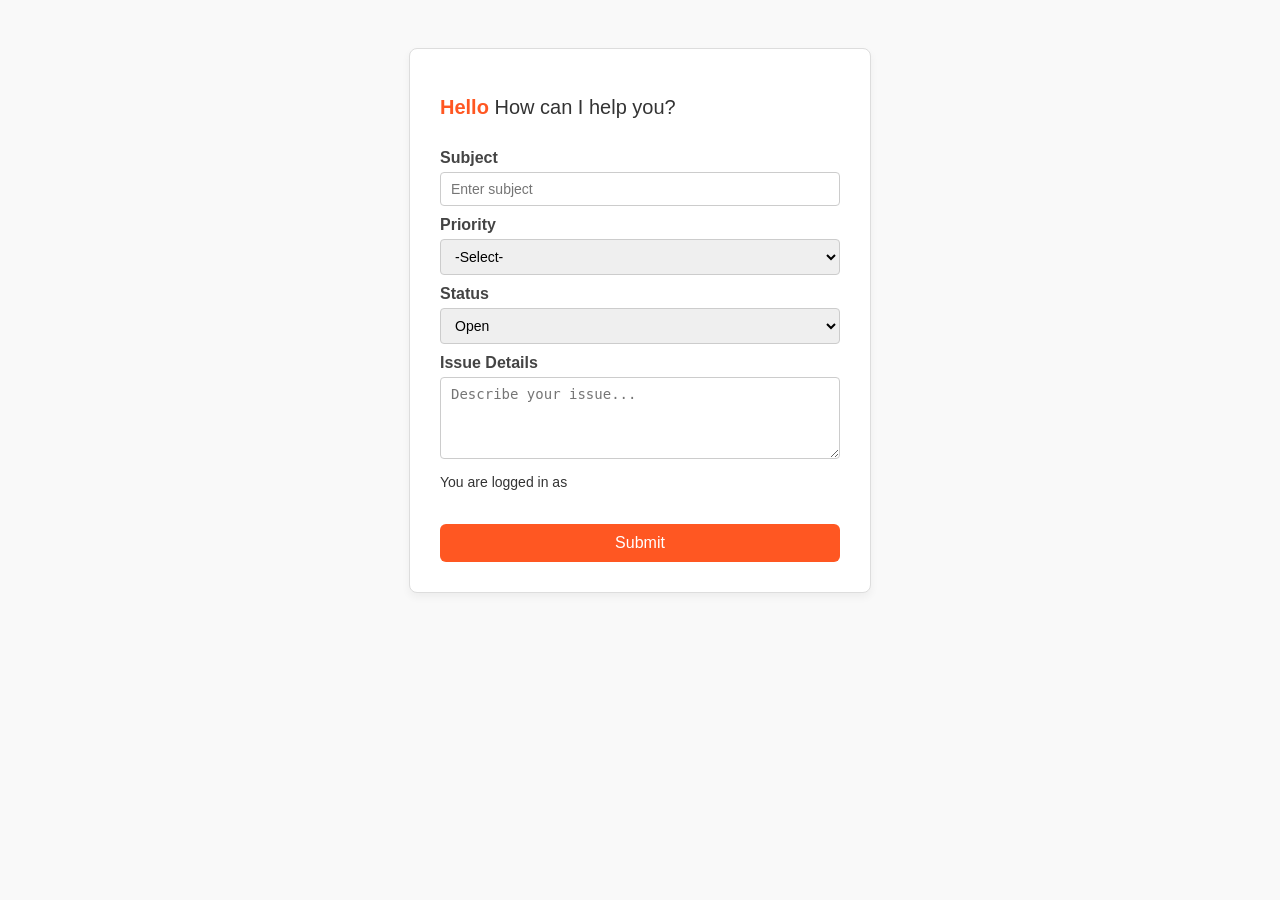
<file: index.html>
<!DOCTYPE html>
<html lang="en">
<head>
  <meta charset="UTF-8" />
  <title>Support Request Form</title>
  <link rel="stylesheet" href="https://cdnjs.cloudflare.com/ajax/libs/font-awesome/4.7.0/css/font-awesome.min.css" />
  <link rel="preconnect" href="https://fonts.googleapis.com" />
  <link rel="preconnect" href="https://fonts.gstatic.com" crossorigin />
  <link href="https://fonts.googleapis.com/css2?family=Inter:wght@300;400;600&display=swap" rel="stylesheet" />
  <link href="https://unpkg.com/boxicons@2.1.4/css/boxicons.min.css" rel="stylesheet" />
  <!-- <link rel="stylesheet" href="style.css" /> -->
  <!-- <link rel="stylesheet" href="css/login.css" /> -->
  <script src="https://code.jquery.com/jquery-3.6.0.min.js"></script>

  <style>
    body {
      font-family: Arial, sans-serif;
      background-color: #f9f9f9;
      display: flex;
      justify-content: center;
      padding: 40px;
    }

    .form-container {
      background-color: #fff;
      border: 1px solid #ddd;
      padding: 30px;
      border-radius: 8px;
      width: 400px;
      box-shadow: 0 4px 8px rgba(0, 0, 0, 0.05);
    }

    h2 {
      color: #ff5722;
      font-size: 20px;
      margin-bottom: 20px;
    }

    h2 span {
      color: #333;
      font-weight: normal;
    }

    form {
      display: flex;
      flex-direction: column;
    }

    label {
      margin-top: 10px;
      font-weight: bold;
      color: #444;
    }

    select,
    input,
    textarea {
      margin-top: 5px;
      padding: 8px 10px;
      border: 1px solid #ccc;
      border-radius: 4px;
      font-size: 14px;
    }

    textarea {
      resize: vertical;
    }

    .login-info {
      font-size: 14px;
      margin-top: 15px;
      color: #333;
    }

    button {
      margin-top: 20px;
      background-color: #ff5722;
      color: #fff;
      border: none;
      padding: 10px;
      font-size: 16px;
      border-radius: 6px;
      cursor: pointer;
    }

    button:hover {
      background-color: #e64a19;
    }
  </style>
</head>
<body>
  <div class="form-container">
    <h2>Hello <span>How can I help you?</span></h2>
    <form id="supportForm">
      <!-- <label for="requestType">Type of Request</label>
      <select id="requestType" required>
        <option value="">-Select-</option>
        <option value="technical">Technical</option>
        <option value="billing">Billing</option>
        <option value="general">General</option>
      </select> -->

      <label for="subject">Subject</label>
      <input type="text" id="subject" placeholder="Enter subject" required />

      <label for="priority">Priority</label>
      <select id="priority" required>
        <option value="">-Select-</option>
        <option value="high">High</option>
        <option value="medium">Medium</option>
        <option value="low">Low</option>
      </select>

      <label for="status">Status</label>
      <select id="status" required>
        <option value="open" selected>Open</option>
        <option value="closed">Closed</option>
        <option value="in_progress">In Progress</option>
      </select>

      <label for="details">Issue Details</label>
      <textarea id="details" rows="4" placeholder="Describe your issue..."></textarea>

      <p class="login-info">You are logged in as <strong><!-- Email Here --></strong></p>

      <button type="submit" id="submit">Submit</button>
    </form>
  </div>

<script>
  $('#supportForm').submit(function (e) {
    e.preventDefault();

    const inputData = {
      data: {
        Request_Type: "NA",
        Subject_field: $('#subject').val(),
        Priority: $('#priority').val(),
        Status: $('#status').val(),
        Description: $('#details').val()
      }
    };

    fetch("http://localhost:3001/submit-ticket", {
      method: "POST",
      headers: {
        "Content-Type": "application/json"
      },
      body: JSON.stringify(inputData)  
    })
    .then(res => {
      if (!res.ok) throw new Error("Network response was not ok");
      return res.json();
    })
    .then(data => {
      console.log("Success:", data);
      alert("Ticket submitted successfully!");
      $('#supportForm')[0].reset();
    })
    .catch(err => {
      console.error("Error:", err);
      alert("Something went wrong. Check console for details.");
    });
  });
</script>

</body>
</html>
</file>
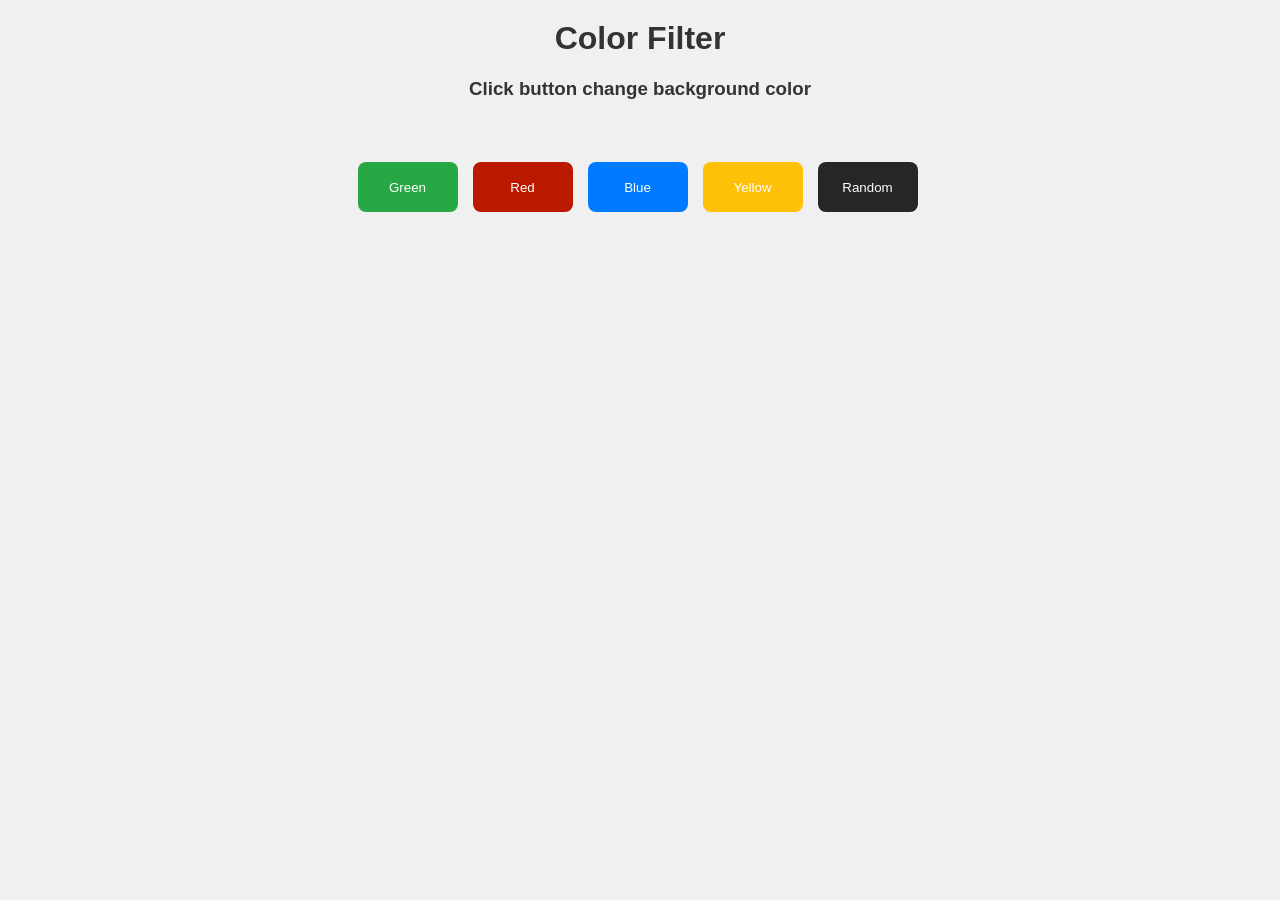
<file: Colorflipper/main.html>
<!DOCTYPE html>
<html lang="en">
<head>
    <meta charset="UTF-8">
    <meta name="viewport" content="width=device-width, initial-scale=1.0">
    <link rel="stylesheet" href="style.css">
    <title>colour Flipper</title>
</head>
<body>
    <h1>Color Filter </h1>
    <!-- <br> -->
    <h3>Click button change background color</h3>
    <br>
    <div class="mybtns">
    <button id="btn1" onclick="changeColor('#28a745')">Green</button>
    <button id="btn2" onclick="changeColor('#ba1900')">Red</button>
    <button id="btn3" onclick="changeColor('#007bff')">Blue</button>
    <button id="btn4" onclick="changeColor('#ffc107')">Yellow</button>
    <button id="btn5" onclick="randomColor()">Random</button>
    </div>
<script src="index.js"></script>
</body>
</html>
</file>
<file: Colorflipper/style.css>
body{
    background-color: #f0f0f0;
    font-family: Arial, sans-serif;
    color: #333;
}
h1{
    text-align: center;
    margin-top: 20px;
}
h3{
    text-align: center;
    margin-top: 10px;
}
.mybtns{
    display: flex;
    justify-content: center;
    margin-top: 20px;
}

#btn1{
    background-color: #28a745;
    color: white;
    border: none;
    cursor: pointer;
    margin-right: 10px;
}
#btn2{
    background-color: #ba1900;
    color: white;
    border: none;
    cursor: pointer;
    margin-right: 10px;

}
#btn3{
    background-color: #007bff;
    color: white;
    border: none;
    cursor: pointer;
    margin-right: 10px;

}
#btn4{
    background-color: #ffc107;
    color: white;
    border: none;
    cursor: pointer;
    margin-right: 10px;

}
#btn5{
    background-color: #262725;
    color: white;
    border: none;
    cursor: pointer;
    margin-right: 10px;

}
button{
    width: 100px;
    height: 50px;
    border-radius: 8px;
    margin: 5px;

}
</file>
